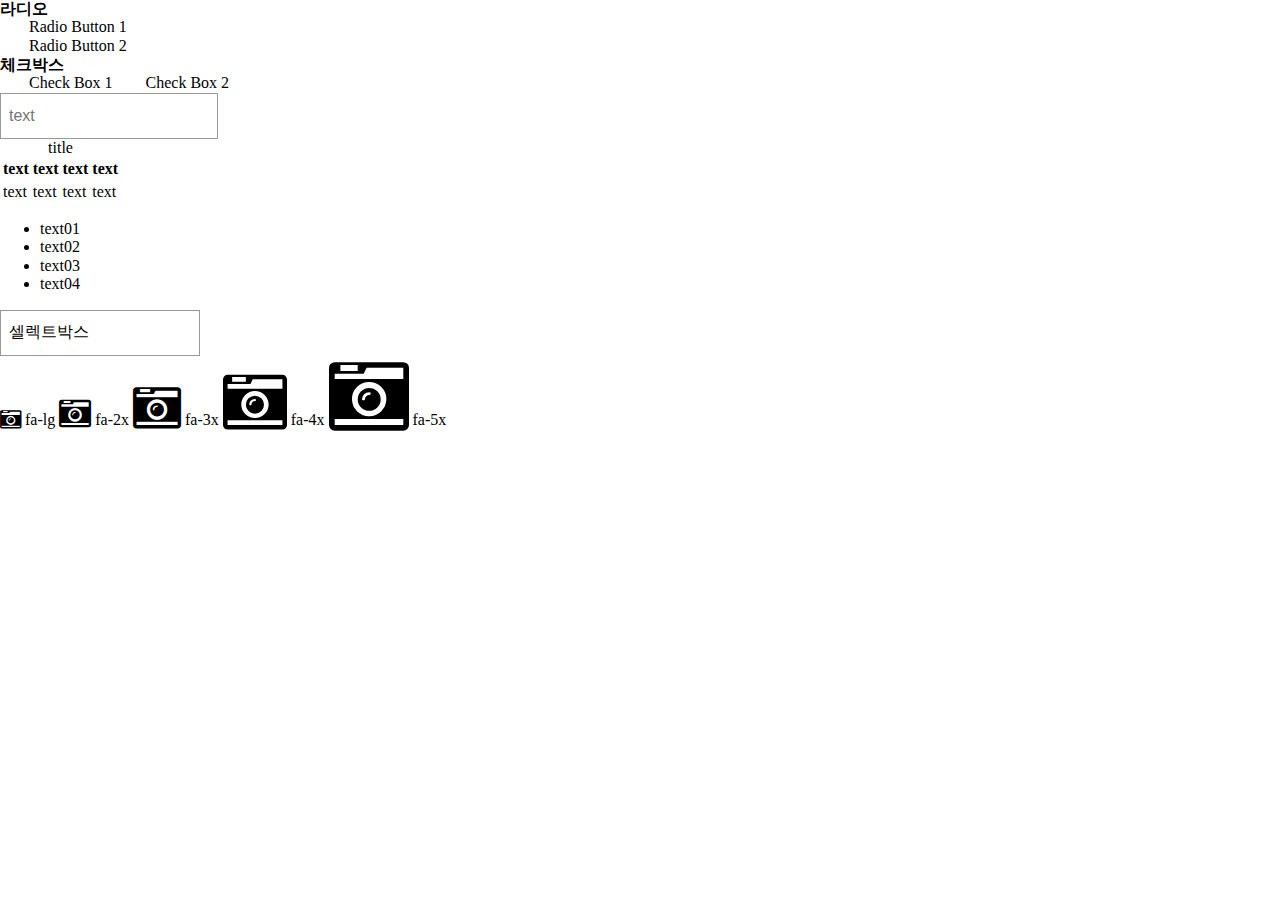
<file: page/guide.html>
<!DOCTYPE html>
<html lang="ko">
<head>
<meta charset="utf-8">
<title>가이드</title>
<link href="../resource/css/style.css" rel="stylesheet" type="text/css" />
<link href="../resource/css/font-awesome.min.css" rel="stylesheet" type="text/css" />
</head>
<body>
	<div class="guide-wrapper">
		<div class="input_wrapper">
			<strong>라디오</strong>
			<div class="radio_box">
				<div class="radio_type01">		
				    <input type="radio" id="r1" name="rr" />
				    <label for="r1"><span></span>Radio Button 1</label>
				</div>
				<div class="radio_type02">
					<input type="radio" id="r2" name="rr" />
					<label for="r2"><span></span>Radio Button 2</label>
				</div>
			</div>
			<strong>체크박스</strong>
			<div class="checkbox_box">
				<input type="checkbox" id="c1" name="cc" />
			    <label for="c1"><span></span>Check Box 1</label>
			    <input type="checkbox" id="c2" name="cc" />
			    <label for="c2"><span></span>Check Box 2</label>
			</div>
			<div class="input_box">
				<input type="text" placeholder="text"/>
			</div>
		</div>
		<div class="table_wrapper">
			<table>
				<caption>title</caption>
				<thead>
					<tr>
						<th scope="col">text</th>
						<th scope="col">text</th>
						<th scope="col">text</th>
						<th scope="col">text</th>
					</tr>
				</thead>
				<tbody>
					<tr>
						<td>text</td>
						<td>text</td>
						<td>text</td>
						<td>text</td>
					</tr>
				</tbody>
			</table>
		</div>
		<div class="ul_wrapper">
			<ul>
				<li>text01</li>
				<li>text02</li>
				<li>text03</li>
				<li>text04</li>
			</ul>
		</div>
		<div class="select_wrapper">
			<select>
				<option selected>셀렉트박스</option>
				<option>옵션1</option>
				<option>옵션2</option>
				<option>옵션3</option>
			</select>
		</div>
	</div>
		
		
	
		

	
<i class="fa fa-camera-retro fa-lg"></i> fa-lg
<i class="fa fa-camera-retro fa-2x"></i> fa-2x
<i class="fa fa-camera-retro fa-3x"></i> fa-3x
<i class="fa fa-camera-retro fa-4x"></i> fa-4x
<i class="fa fa-camera-retro fa-5x"></i> fa-5x
</body>
</html>
</file>
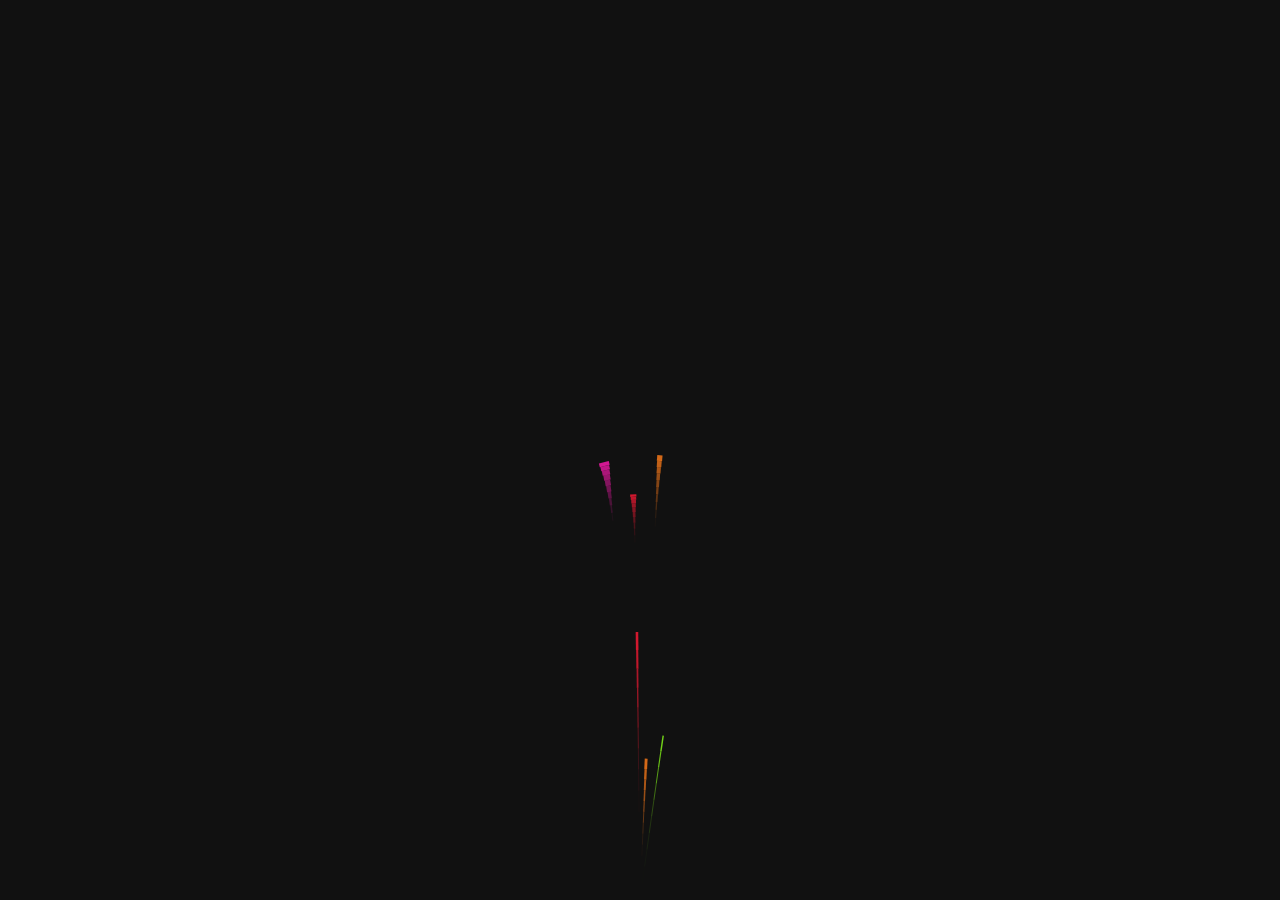
<file: page/jea.html>
<!DOCTYPE html>
<html class="">
    <head>
        <meta name="viewport" content="width=device-width, minimum-scale=1.0, ma404ximum-scale=1.0, user-scalable=no">
        <script src="//production-assets.codepen.io/assets/editor/live/console_runner-079c09a0e3b9ff743e39ee2d5637b9216b3545af0de366d4b9aad9dc87e26bfd.js"></script><script src="//production-assets.codepen.io/assets/editor/live/events_runner-73716630c22bbc8cff4bd0f07b135f00a0bdc5d14629260c3ec49e5606f98fdd.js"></script><script src="//production-assets.codepen.io/assets/editor/live/css_live_reload_init-2c0dc5167d60a5af3ee189d570b1835129687ea2a61bee3513dee3a50c115a77.js"></script><meta charset="UTF-8"><meta name="robots" content="noindex"><link rel="shortcut icon" type="image/x-icon" href="//production-assets.codepen.io/assets/favicon/favicon-8ea04875e70c4b0bb41da869e81236e54394d63638a1ef12fa558a4a835f1164.ico"><link rel="mask-icon" type="" href="//production-assets.codepen.io/assets/favicon/logo-pin-f2d2b6d2c61838f7e76325261b7195c27224080bc099486ddd6dccb469b8e8e6.svg" color="#111"><link rel="canonical" href="https://codepen.io/mike-bekos/pen/qXgjLE">


<style class="cp-pen-styles">canvas {
	position: absolute;
	top: 0;
	left: 0;
}
p {
	margin: 0 0;
	position: absolute;
	font: 16px Verdana;
	color: #eee;
	height: 25px;
	top: calc( 100vh - 30px );
	text-shadow: 0 0 2px white;
}
p a {
	text-decoration: none;
	color: #aaa;
}
span {
	font-size: 11px;
}
p > a:first-of-type {
	font-size: 20px;
}
body {
	overflow: hidden;
}</style></head><body>
<canvas id="c" width="968" height="498"></canvas>
<script src="//production-assets.codepen.io/assets/common/stopExecutionOnTimeout-b2a7b3fe212eaa732349046d8416e00a9dec26eb7fd347590fbced3ab38af52e.js"></script>
<script>var w = c.width = window.innerWidth,
		h = c.height = window.innerHeight,
		ctx = c.getContext( '2d' ),
		
		hw = w / 2, // half-width
		hh = h / 2,
		
		opts = {
			strings: [ 'text', 'text!, text', 'text' ],
			charSize: 30,
			charSpacing: 35,
			lineHeight: 40,
			
			cx: w / 2,
			cy: h / 2,
			
			fireworkPrevPoints: 10,
			fireworkBaseLineWidth: 5,
			fireworkAddedLineWidth: 8,
			fireworkSpawnTime: 200,
			fireworkBaseReachTime: 30,
			fireworkAddedReachTime: 30,
			fireworkCircleBaseSize: 20,
			fireworkCircleAddedSize: 10,
			fireworkCircleBaseTime: 30,
			fireworkCircleAddedTime: 30,
			fireworkCircleFadeBaseTime: 10,
			fireworkCircleFadeAddedTime: 5,
			fireworkBaseShards: 5,
			fireworkAddedShards: 5,
			fireworkShardPrevPoints: 3,
			fireworkShardBaseVel: 4,
			fireworkShardAddedVel: 2,
			fireworkShardBaseSize: 3,
			fireworkShardAddedSize: 3,
			gravity: .1,
			upFlow: -.1,
			letterContemplatingWaitTime: 360,
			balloonSpawnTime: 20,
			balloonBaseInflateTime: 10,
			balloonAddedInflateTime: 10,
			balloonBaseSize: 20,
			balloonAddedSize: 20,
			balloonBaseVel: .4,
			balloonAddedVel: .4,
			balloonBaseRadian: -( Math.PI / 2 - .5 ),
			balloonAddedRadian: -1,
		},
		calc = {
			totalWidth: opts.charSpacing * Math.max( opts.strings[0].length, opts.strings[1].length )
		},
		
		Tau = Math.PI * 2,
		TauQuarter = Tau / 4,
		
		letters = [];

ctx.font = opts.charSize + 'px Verdana';

function Letter( char, x, y ){
	this.char = char;
	this.x = x;
	this.y = y;
	
	this.dx = -ctx.measureText( char ).width / 2;
	this.dy = +opts.charSize / 2;
	
	this.fireworkDy = this.y - hh;
	
	var hue = x / calc.totalWidth * 360;
	
	this.color = 'hsl(hue,80%,50%)'.replace( 'hue', hue );
	this.lightAlphaColor = 'hsla(hue,80%,light%,alp)'.replace( 'hue', hue );
	this.lightColor = 'hsl(hue,80%,light%)'.replace( 'hue', hue );
	this.alphaColor = 'hsla(hue,80%,50%,alp)'.replace( 'hue', hue );
	
	this.reset();
}
Letter.prototype.reset = function(){
	
	this.phase = 'firework';
	this.tick = 0;
	this.spawned = false;
	this.spawningTime = opts.fireworkSpawnTime * Math.random() |0;
	this.reachTime = opts.fireworkBaseReachTime + opts.fireworkAddedReachTime * Math.random() |0;
	this.lineWidth = opts.fireworkBaseLineWidth + opts.fireworkAddedLineWidth * Math.random();
	this.prevPoints = [ [ 0, hh, 0 ] ];
}
Letter.prototype.step = function(){
	
	if( this.phase === 'firework' ){
		
		if( !this.spawned ){
			
			++this.tick;
			if( this.tick >= this.spawningTime ){
				
				this.tick = 0;
				this.spawned = true;
			}
			
		} else {
			
			++this.tick;
			
			var linearProportion = this.tick / this.reachTime,
					armonicProportion = Math.sin( linearProportion * TauQuarter ),
					
					x = linearProportion * this.x,
					y = hh + armonicProportion * this.fireworkDy;
			
			if( this.prevPoints.length > opts.fireworkPrevPoints )
				this.prevPoints.shift();
			
			this.prevPoints.push( [ x, y, linearProportion * this.lineWidth ] );
			
			var lineWidthProportion = 1 / ( this.prevPoints.length - 1 );
			
			for( var i = 1; i < this.prevPoints.length; ++i ){
				
				var point = this.prevPoints[ i ],
						point2 = this.prevPoints[ i - 1 ];
					
				ctx.strokeStyle = this.alphaColor.replace( 'alp', i / this.prevPoints.length );
				ctx.lineWidth = point[ 2 ] * lineWidthProportion * i;
				ctx.beginPath();
				ctx.moveTo( point[ 0 ], point[ 1 ] );
				ctx.lineTo( point2[ 0 ], point2[ 1 ] );
				ctx.stroke();
			
			}
			
			if( this.tick >= this.reachTime ){
				
				this.phase = 'contemplate';
				
				this.circleFinalSize = opts.fireworkCircleBaseSize + opts.fireworkCircleAddedSize * Math.random();
				this.circleCompleteTime = opts.fireworkCircleBaseTime + opts.fireworkCircleAddedTime * Math.random() |0;
				this.circleCreating = true;
				this.circleFading = false;
				
				this.circleFadeTime = opts.fireworkCircleFadeBaseTime + opts.fireworkCircleFadeAddedTime * Math.random() |0;
				this.tick = 0;
				this.tick2 = 0;
				
				this.shards = [];
				
				var shardCount = opts.fireworkBaseShards + opts.fireworkAddedShards * Math.random() |0,
						angle = Tau / shardCount,
						cos = Math.cos( angle ),
						sin = Math.sin( angle ),
						
						x = 1,
						y = 0;
				
				for( var i = 0; i < shardCount; ++i ){
					var x1 = x;
					x = x * cos - y * sin;
					y = y * cos + x1 * sin;
					
					this.shards.push( new Shard( this.x, this.y, x, y, this.alphaColor ) );
				}
			}
			
		}
	} else if( this.phase === 'contemplate' ){
		
		++this.tick;
		
		if( this.circleCreating ){
			
			++this.tick2;
			var proportion = this.tick2 / this.circleCompleteTime,
					armonic = -Math.cos( proportion * Math.PI ) / 2 + .5;
			
			ctx.beginPath();
			ctx.fillStyle = this.lightAlphaColor.replace( 'light', 50 + 50 * proportion ).replace( 'alp', proportion );
			ctx.beginPath();
			ctx.arc( this.x, this.y, armonic * this.circleFinalSize, 0, Tau );
			ctx.fill();
			
			if( this.tick2 > this.circleCompleteTime ){
				this.tick2 = 0;
				this.circleCreating = false;
				this.circleFading = true;
			}
		} else if( this.circleFading ){
		
			ctx.fillStyle = this.lightColor.replace( 'light', 70 );
			ctx.fillText( this.char, this.x + this.dx, this.y + this.dy );
			
			++this.tick2;
			var proportion = this.tick2 / this.circleFadeTime,
					armonic = -Math.cos( proportion * Math.PI ) / 2 + .5;
			
			ctx.beginPath();
			ctx.fillStyle = this.lightAlphaColor.replace( 'light', 100 ).replace( 'alp', 1 - armonic );
			ctx.arc( this.x, this.y, this.circleFinalSize, 0, Tau );
			ctx.fill();
			
			if( this.tick2 >= this.circleFadeTime )
				this.circleFading = false;
			
		} else {
			
			ctx.fillStyle = this.lightColor.replace( 'light', 70 );
			ctx.fillText( this.char, this.x + this.dx, this.y + this.dy );
		}
		
		for( var i = 0; i < this.shards.length; ++i ){
			
			this.shards[ i ].step();
			
			if( !this.shards[ i ].alive ){
				this.shards.splice( i, 1 );
				--i;
			}
		}
		
		if( this.tick > opts.letterContemplatingWaitTime ){
			
			this.phase = 'balloon';
			
			this.tick = 0;
			this.spawning = true;
			this.spawnTime = opts.balloonSpawnTime * Math.random() |0;
			this.inflating = false;
			this.inflateTime = opts.balloonBaseInflateTime + opts.balloonAddedInflateTime * Math.random() |0;
			this.size = opts.balloonBaseSize + opts.balloonAddedSize * Math.random() |0;
			
			var rad = opts.balloonBaseRadian + opts.balloonAddedRadian * Math.random(),
					vel = opts.balloonBaseVel + opts.balloonAddedVel * Math.random();
			
			this.vx = Math.cos( rad ) * vel;
			this.vy = Math.sin( rad ) * vel;
		}
	} else if( this.phase === 'balloon' ){
			
		ctx.strokeStyle = this.lightColor.replace( 'light', 80 );
		
		if( this.spawning ){
			
			++this.tick;
			ctx.fillStyle = this.lightColor.replace( 'light', 70 );
			ctx.fillText( this.char, this.x + this.dx, this.y + this.dy );
			
			if( this.tick >= this.spawnTime ){
				this.tick = 0;
				this.spawning = false;
				this.inflating = true;	
			}
		} else if( this.inflating ){
			
			++this.tick;
			
			var proportion = this.tick / this.inflateTime,
			    x = this.cx = this.x,
					y = this.cy = this.y - this.size * proportion;
			
			ctx.fillStyle = this.alphaColor.replace( 'alp', proportion );
			ctx.beginPath();
			generateBalloonPath( x, y, this.size * proportion );
			ctx.fill();
			
			ctx.beginPath();
			ctx.moveTo( x, y );
			ctx.lineTo( x, this.y );
			ctx.stroke();
			
			ctx.fillStyle = this.lightColor.replace( 'light', 70 );
			ctx.fillText( this.char, this.x + this.dx, this.y + this.dy );
			
			if( this.tick >= this.inflateTime ){
				this.tick = 0;
				this.inflating = false;
			}
			
		} else {
			
			this.cx += this.vx;
			this.cy += this.vy += opts.upFlow;
			
			ctx.fillStyle = this.color;
			ctx.beginPath();
			generateBalloonPath( this.cx, this.cy, this.size );
			ctx.fill();
			
			ctx.beginPath();
			ctx.moveTo( this.cx, this.cy );
			ctx.lineTo( this.cx, this.cy + this.size );
			ctx.stroke();
			
			ctx.fillStyle = this.lightColor.replace( 'light', 70 );
			ctx.fillText( this.char, this.cx + this.dx, this.cy + this.dy + this.size );
			
			if( this.cy + this.size < -hh || this.cx < -hw || this.cy > hw  )
				this.phase = 'done';
			
		}
	}
}
function Shard( x, y, vx, vy, color ){
	
	var vel = opts.fireworkShardBaseVel + opts.fireworkShardAddedVel * Math.random();
	
	this.vx = vx * vel;
	this.vy = vy * vel;
	
	this.x = x;
	this.y = y;
	
	this.prevPoints = [ [ x, y ] ];
	this.color = color;
	
	this.alive = true;
	
	this.size = opts.fireworkShardBaseSize + opts.fireworkShardAddedSize * Math.random();
}
Shard.prototype.step = function(){
	
	this.x += this.vx;
	this.y += this.vy += opts.gravity;
	
	if( this.prevPoints.length > opts.fireworkShardPrevPoints )
		this.prevPoints.shift();
	
	this.prevPoints.push( [ this.x, this.y ] );
	
	var lineWidthProportion = this.size / this.prevPoints.length;
	
	for( var k = 0; k < this.prevPoints.length - 1; ++k ){
		
		var point = this.prevPoints[ k ],
				point2 = this.prevPoints[ k + 1 ];
		
		ctx.strokeStyle = this.color.replace( 'alp', k / this.prevPoints.length );
		ctx.lineWidth = k * lineWidthProportion;
		ctx.beginPath();
		ctx.moveTo( point[ 0 ], point[ 1 ] );
		ctx.lineTo( point2[ 0 ], point2[ 1 ] );
		ctx.stroke();
		
	}
	
	if( this.prevPoints[ 0 ][ 1 ] > hh )
		this.alive = false;
}
function generateBalloonPath( x, y, size ){
	
	ctx.moveTo( x, y );
	ctx.bezierCurveTo( x - size / 2, y - size / 2,
									 	 x - size / 4, y - size,
									   x,            y - size );
	ctx.bezierCurveTo( x + size / 4, y - size,
									   x + size / 2, y - size / 2,
									   x,            y );
}

function anim(){
	
	window.requestAnimationFrame( anim );
	
	ctx.fillStyle = '#111';
	ctx.fillRect( 0, 0, w, h );
	
	ctx.translate( hw, hh );
	
	var done = true;
	for( var l = 0; l < letters.length; ++l ){
		
		letters[ l ].step();
		if( letters[ l ].phase !== 'done' )
			done = false;
	}
	
	ctx.translate( -hw, -hh );
	
	if( done )
		for( var l = 0; l < letters.length; ++l )
			letters[ l ].reset();
}

for( var i = 0; i < opts.strings.length; ++i ){
	for( var j = 0; j < opts.strings[ i ].length; ++j ){
		letters.push( new Letter( opts.strings[ i ][ j ], 
														j * opts.charSpacing + opts.charSpacing / 2 - opts.strings[ i ].length * opts.charSize / 2,
														i * opts.lineHeight + opts.lineHeight / 2 - opts.strings.length * opts.lineHeight / 2 ) );
	}
}

anim();

window.addEventListener( 'resize', function(){
	
	w = c.width = window.innerWidth;
	h = c.height = window.innerHeight;
	
	hw = w / 2;
	hh = h / 2;
	
	ctx.font = opts.charSize + 'px Verdana';
})
//# sourceURL=pen.js
</script>
</body></html>
</file>
<file: resource/css/style.css>
@charset "UTF-8";
@import url("normalize.css");


/*가이드*/
/*체크박스*/
input[type="checkbox"] {
    display:none;
}

input[type="checkbox"] + label {
    color:#000;
}

input[type="checkbox"] + label span {
    display:inline-block;
    width:19px;
    height:19px;
    margin:-2px 10px 0 0;
    vertical-align:middle;
    background:url(https://s3-us-west-2.amazonaws.com/s.cdpn.io/210284/check_radio_sheet.png) left top no-repeat;
    cursor:pointer;
}

input[type="checkbox"]:checked + label span {
    background:url(https://s3-us-west-2.amazonaws.com/s.cdpn.io/210284/check_radio_sheet.png) -19px top no-repeat;
}

/*라디오*/
input[type="radio"] {
    display:none;
}

input[type="radio"] + label {
    color:#000;
}

input[type="radio"] + label span {
    display:inline-block;
    width:19px;
    height:19px;
    margin:-2px 10px 0 0;
    vertical-align:middle;
    background:url(https://s3-us-west-2.amazonaws.com/s.cdpn.io/210284/check_radio_sheet.png) -38px top no-repeat;
    cursor:pointer;
}

input[type="radio"]:checked + label span {
    background:url(https://s3-us-west-2.amazonaws.com/s.cdpn.io/210284/check_radio_sheet.png) -57px top no-repeat;
}

/*셀렉트 박스*/
select {
    width: 200px;
    padding: .8em .5em;
    background: url(https://farm1.staticflickr.com/379/19928272501_4ef877c265_t.jpg) no-repeat 95% 50%;  
    -webkit-appearance: none;
     -moz-appearance: none;
          appearance: none;
    border: 1px solid #999;
    border-radius: 0px;
}

select::-ms-expand { /* for IE 11 */
    display: none;
}

input[type="text"]{
    width: 200px;
    height: auto;
    line-height: normal;
    padding: .8em .5em;
    border: 1px solid #999;
    border-radius: 0; /* iSO 둥근모서리 제거 */ 
    outline-style: none; /* 포커스시 발생하는 효과 제거를 원한다면 */ 
    -webkit-appearance: none; /* 브라우저별 기본 스타일링 제거 */ 
    -moz-appearance: none; 
    appearance: none;
}
</file>
